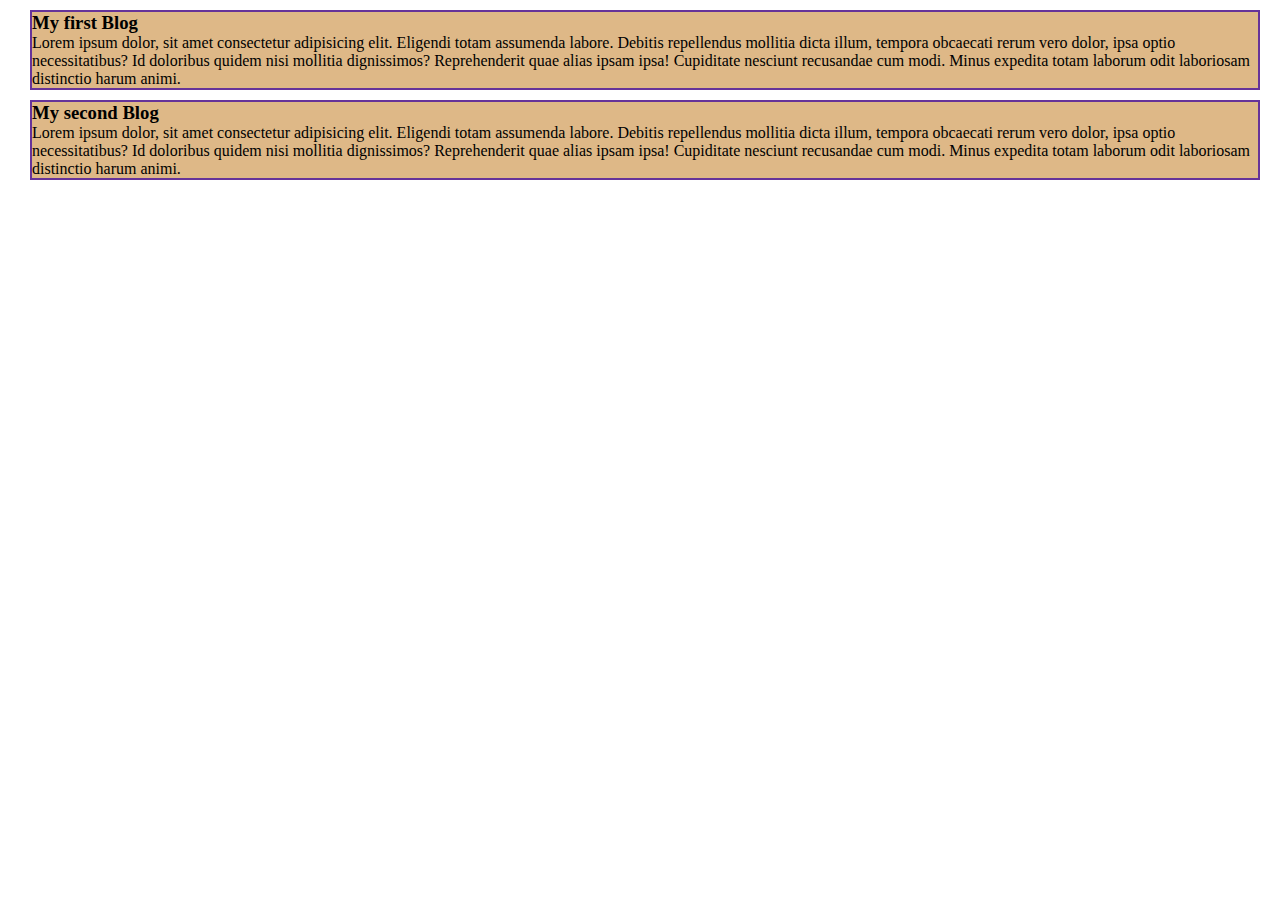
<file: module_3/index.html>
<!DOCTYPE html>
<html lang="en">

<head>
    <meta charset="UTF-8">
    <meta name="viewport" content="width=device-width, initial-scale=1.0">
    <title>My First gi repo</title>

    <link rel="stylesheet" href="style.css">
</head>

<body>

    <div class="content">
        <h3>My first Blog</h3>
        <p>Lorem ipsum dolor, sit amet consectetur adipisicing elit. Eligendi totam assumenda labore. Debitis
            repellendus mollitia dicta illum, tempora obcaecati rerum vero dolor, ipsa optio necessitatibus? Id
            doloribus quidem nisi mollitia dignissimos? Reprehenderit quae alias ipsam ipsa! Cupiditate nesciunt
            recusandae cum modi. Minus expedita totam laborum odit laboriosam distinctio harum animi.</p>
    </div>

    <div class="content">
        <h3>My second Blog</h3>
        <p>Lorem ipsum dolor, sit amet consectetur adipisicing elit. Eligendi totam assumenda labore. Debitis
            repellendus mollitia dicta illum, tempora obcaecati rerum vero dolor, ipsa optio necessitatibus? Id
            doloribus quidem nisi mollitia dignissimos? Reprehenderit quae alias ipsam ipsa! Cupiditate nesciunt
            recusandae cum modi. Minus expedita totam laborum odit laboriosam distinctio harum animi.</p>
    </div>



</body>

</html>
</file>
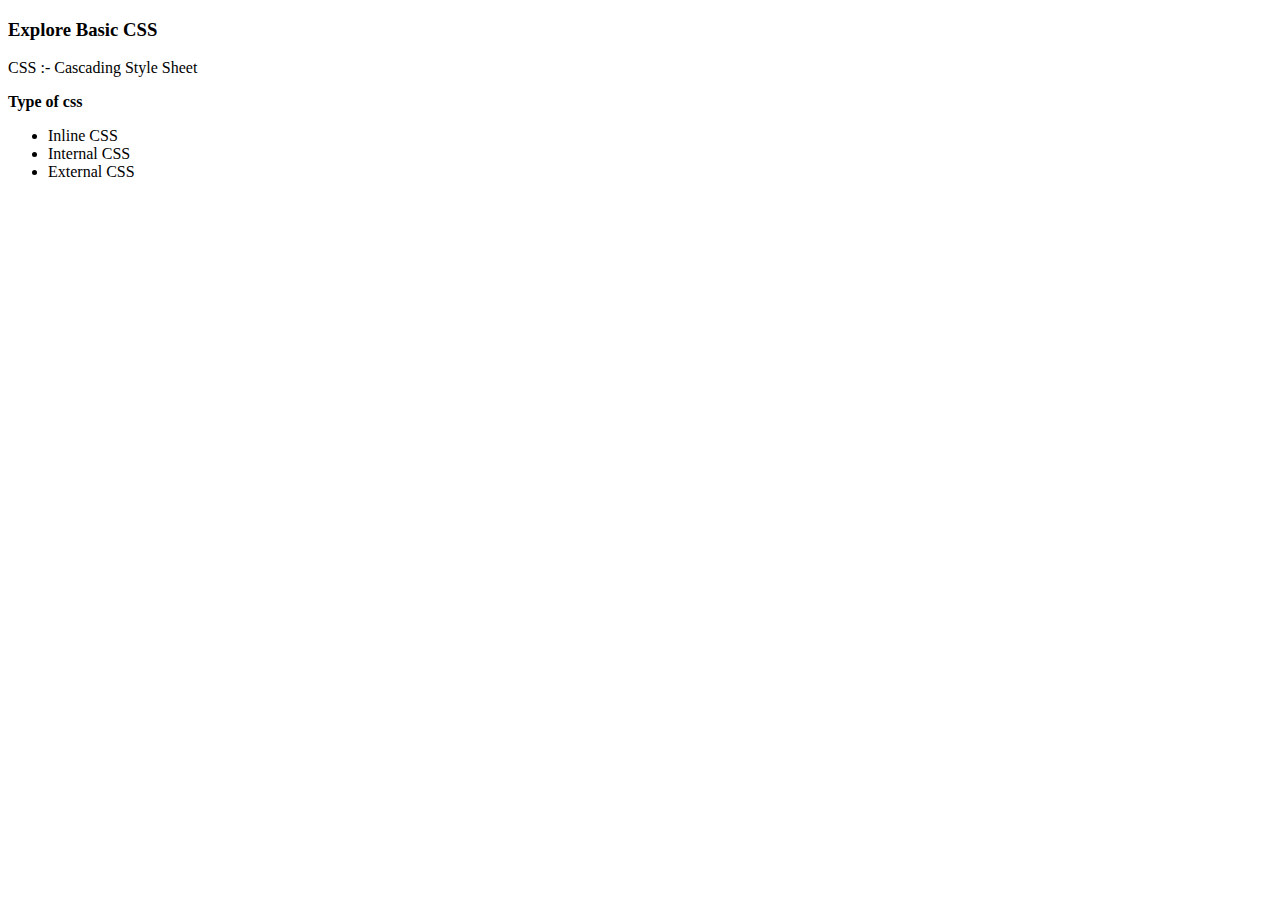
<file: ModuleTwo/color.html>
<!DOCTYPE html>
<html lang="en">

<head>
    <meta charset="UTF-8">
    <meta name="viewport" content="width=device-width, initial-scale=1.0">
    <title>Explore Basic CSS</title>
</head>

<body>
    <h3>Explore Basic CSS</h3>
    <p>CSS :- Cascading Style Sheet</p>
    <span><b>Type of css</b></span>
    <ul>
        <li>Inline CSS</li>
        <li>Internal CSS</li>
        <li>External CSS</li>
    </ul>
</body>

</html>
</file>
<file: module_3/style.css>
* {
    margin: 0;
}

.content {
    background-color: burlywood;
    border: 2px solid rebeccapurple;
    margin-bottom: 10px;
    margin-top: 10px;
    margin-left: 30px;
    margin-right: 20px;
}
</file>
